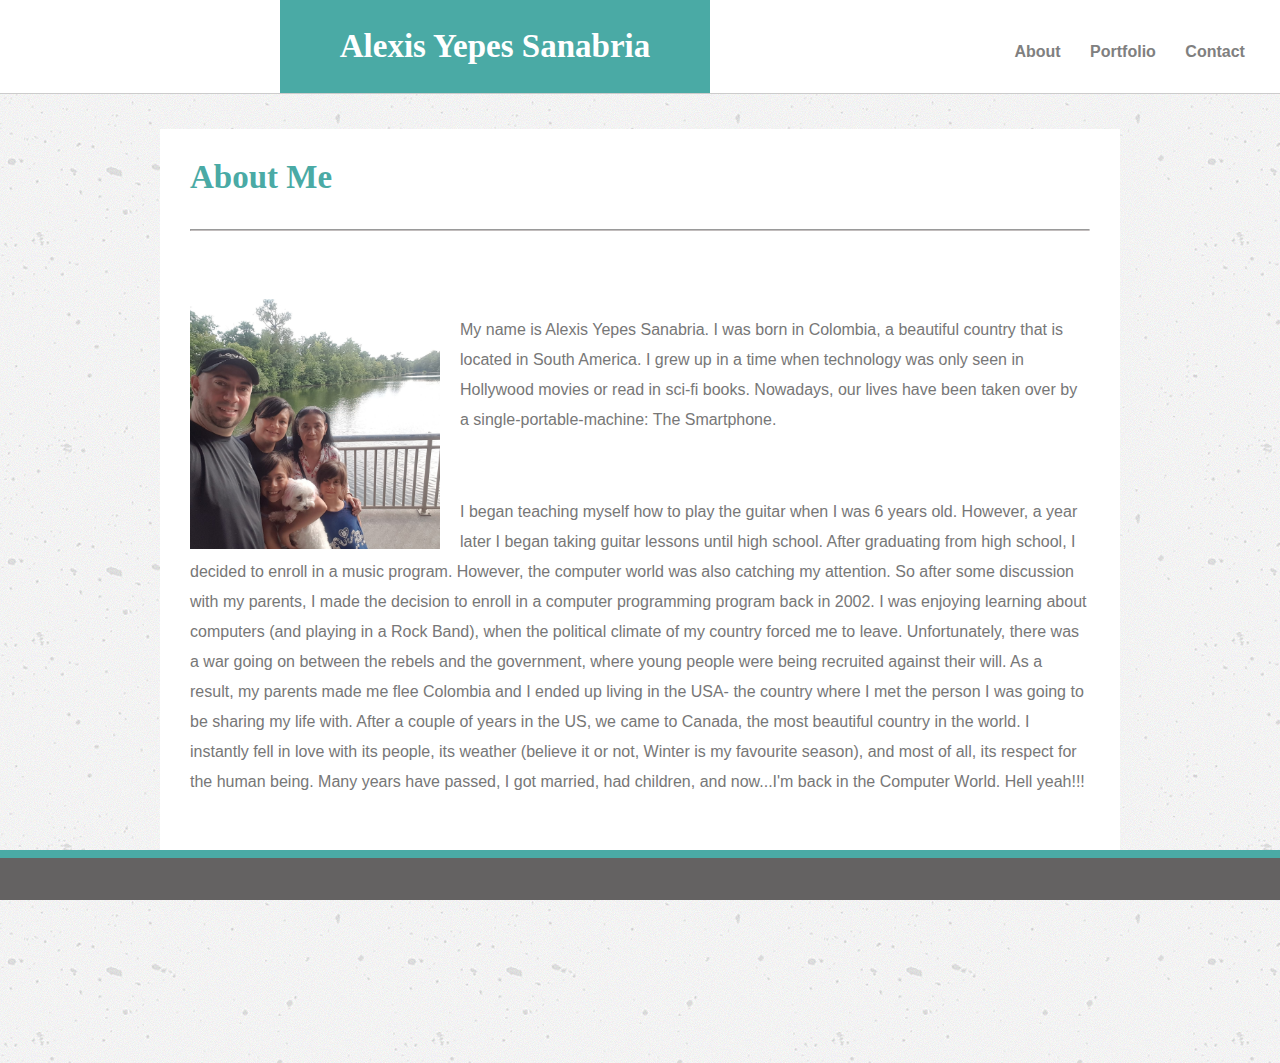
<file: index.html>
<!DOCTYPE html>
<html lang="en">
<head>
    <meta charset="UTF-8">
    <link rel="stylesheet" href="assets/css/style.css">
    <title>Assignment</title>
</head>
<body>
 


     <header id="heading">

       <h1 class="Name">Alexis Yepes Sanabria</h1>
    
        <h4 class="About"><a href="index.html"> About</a></h4>
        <h4 class="Portfolio"><a href="portfolio.html">Portfolio</a></h4>
        <h4 class="Contact"><a href="contact.html">Contact</a></h4>

     </header>

    
        <h1 class="AboutTitle">About Me</h1>
       

        <div class="content">

            <hr>
             <br>
             <br>

             <img class="MeAndMyFamily" src="assets/images/familyselfie.jpg" alt="picture of me and my family">
              
            

             <p>
                    My name is Alexis Yepes Sanabria. I was born in Colombia, a beautiful country that is located in 
                    South America. I grew up in a time when technology was only seen in Hollywood movies or read in sci-fi books. 
                    Nowadays, our lives have been taken over by a single-portable-machine: The Smartphone.
           
             </p>

          <br>

             <p>
                    I began teaching myself how to play the guitar when I was 6 years old. However, a year later I began 
                    taking guitar lessons until high school. After graduating from high school, I decided to enroll in a music
                    program. However, the computer world was also catching my attention. So after some discussion with my 
                    parents, I made the decision to enroll in a computer programming program back in 2002. 
                    I was enjoying learning about computers (and playing in a Rock Band), when the political climate of 
                    my country forced me to leave. Unfortunately, there was a war going on between the rebels and the 
                    government, where young people were being recruited against their will. As a result, my parents made 
                    me flee Colombia and I ended up living in the USA- the country where I met the person I was going to be 
                    sharing my life with. After a couple of years in the US, we came to Canada, the most beautiful country 
                    in the world. I instantly fell in love with its people, its weather (believe it or not, Winter is my 
                    favourite season), and most of all, its respect for the human being. Many years have passed, I got married, 
                    had children, and now...I'm back in the Computer World. Hell yeah!!!
        
              </p>

        </div>
    <footer></footer>

</body>
</html>
</file>
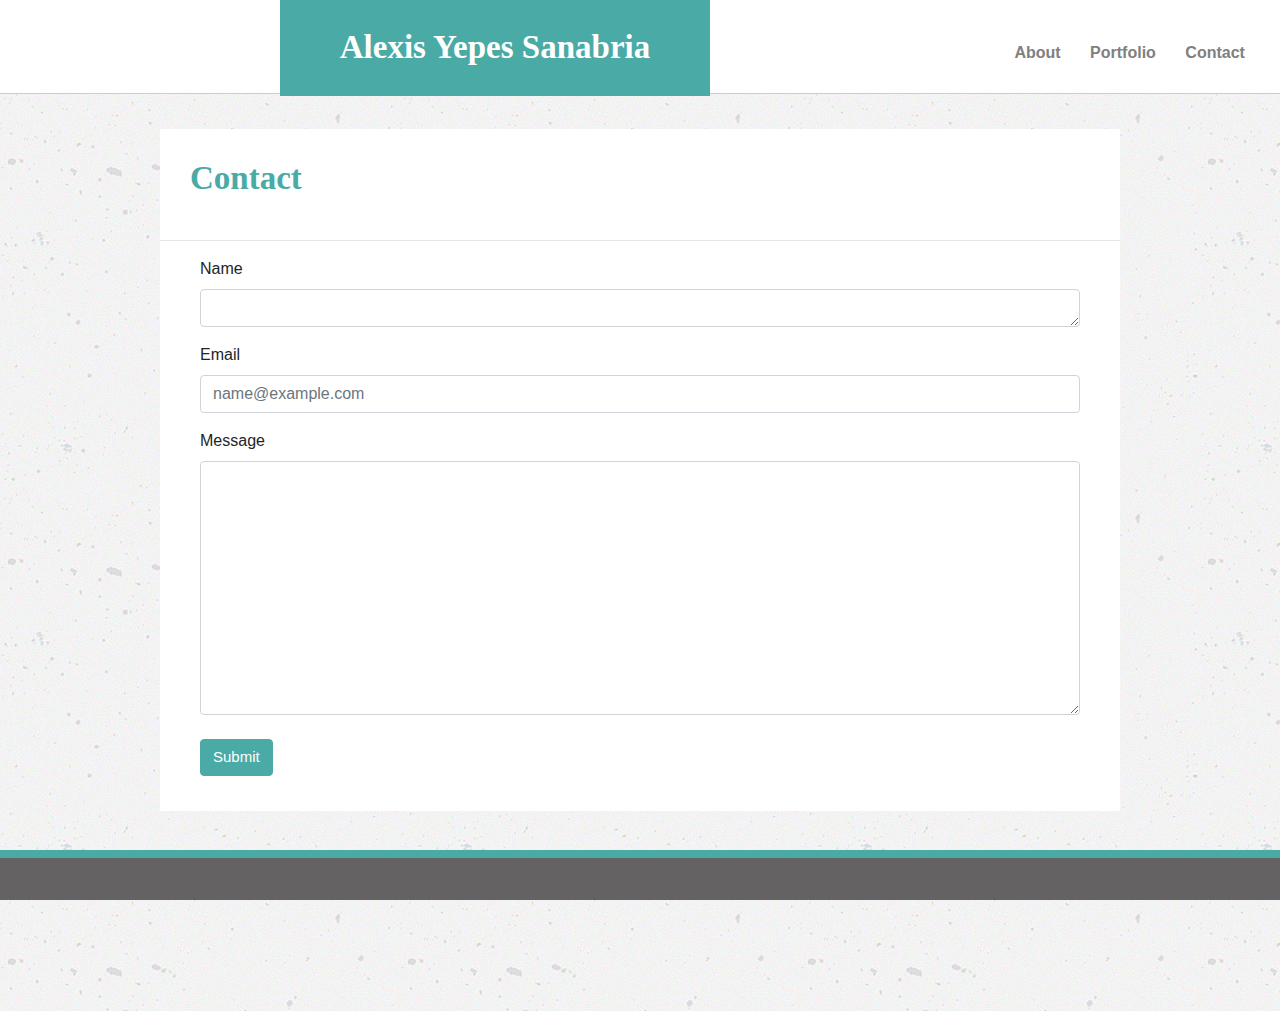
<file: contact.html>
<!DOCTYPE html>
<html lang="en">
<head>
    <meta charset="UTF-8">    
    
    
    <link rel="stylesheet" href="https://stackpath.bootstrapcdn.com/bootstrap/4.1.3/css/bootstrap.min.css">
    <link rel="stylesheet" href="assets/css/style.css">

    <title>Assignment</title>
</head>
<body>
 
  
    <header id="heading">
         
        <h1 style="font-weight: bolder;" class="Name">Alexis Yepes Sanabria</h1>
     
         <h4 style="margin-left: 300px; font-size: 16px; font-weight: bold;"   class="About"><a href="index.html"> About</a></h4>
         <h4 style="font-size: 16px; font-weight: bold;" class="Portfolio"><a href="portfolio.html">Portfolio</a></h4>
         <h4 style="font-size: 16px; font-weight: bold;" class="Contact"><a href="contact.html">Contact</a></h4>
 
    </header>

       <h1 style="font-weight: bolder; "class="ContactTitle">Contact</h1>

<div class="ContainerContact">

 
    
    <hr>

       <form>

        <div class="form-group">
                    <label for="exampleFormControlTextarea1">Name</label>
                    <textarea class="form-control" id="exampleFormControlTextarea1" rows="1"></textarea>
                  </div>
        <div class="form-group">
          <label for="exampleFormControlInput1">Email</label>
          <input type="email" class="form-control" id="exampleFormControlInput1" placeholder="name@example.com">
        </div>
        
        <div class="form-group1">
          <label for="exampleFormControlTextarea1">Message</label>
          <textarea class="form-control" id="exampleFormControlTextarea1" rows="10"></textarea>
          <br>
          <button style="font-size: 15px; background-color: #4aaaa5; border-color: #4aaaa5; color: #ffffff;"  class="btn better-blue;" type="submit">Submit</button>


        </div>
      </form>

    </header>


       <footer></footer>
</div>
</body>

</html>
</file>
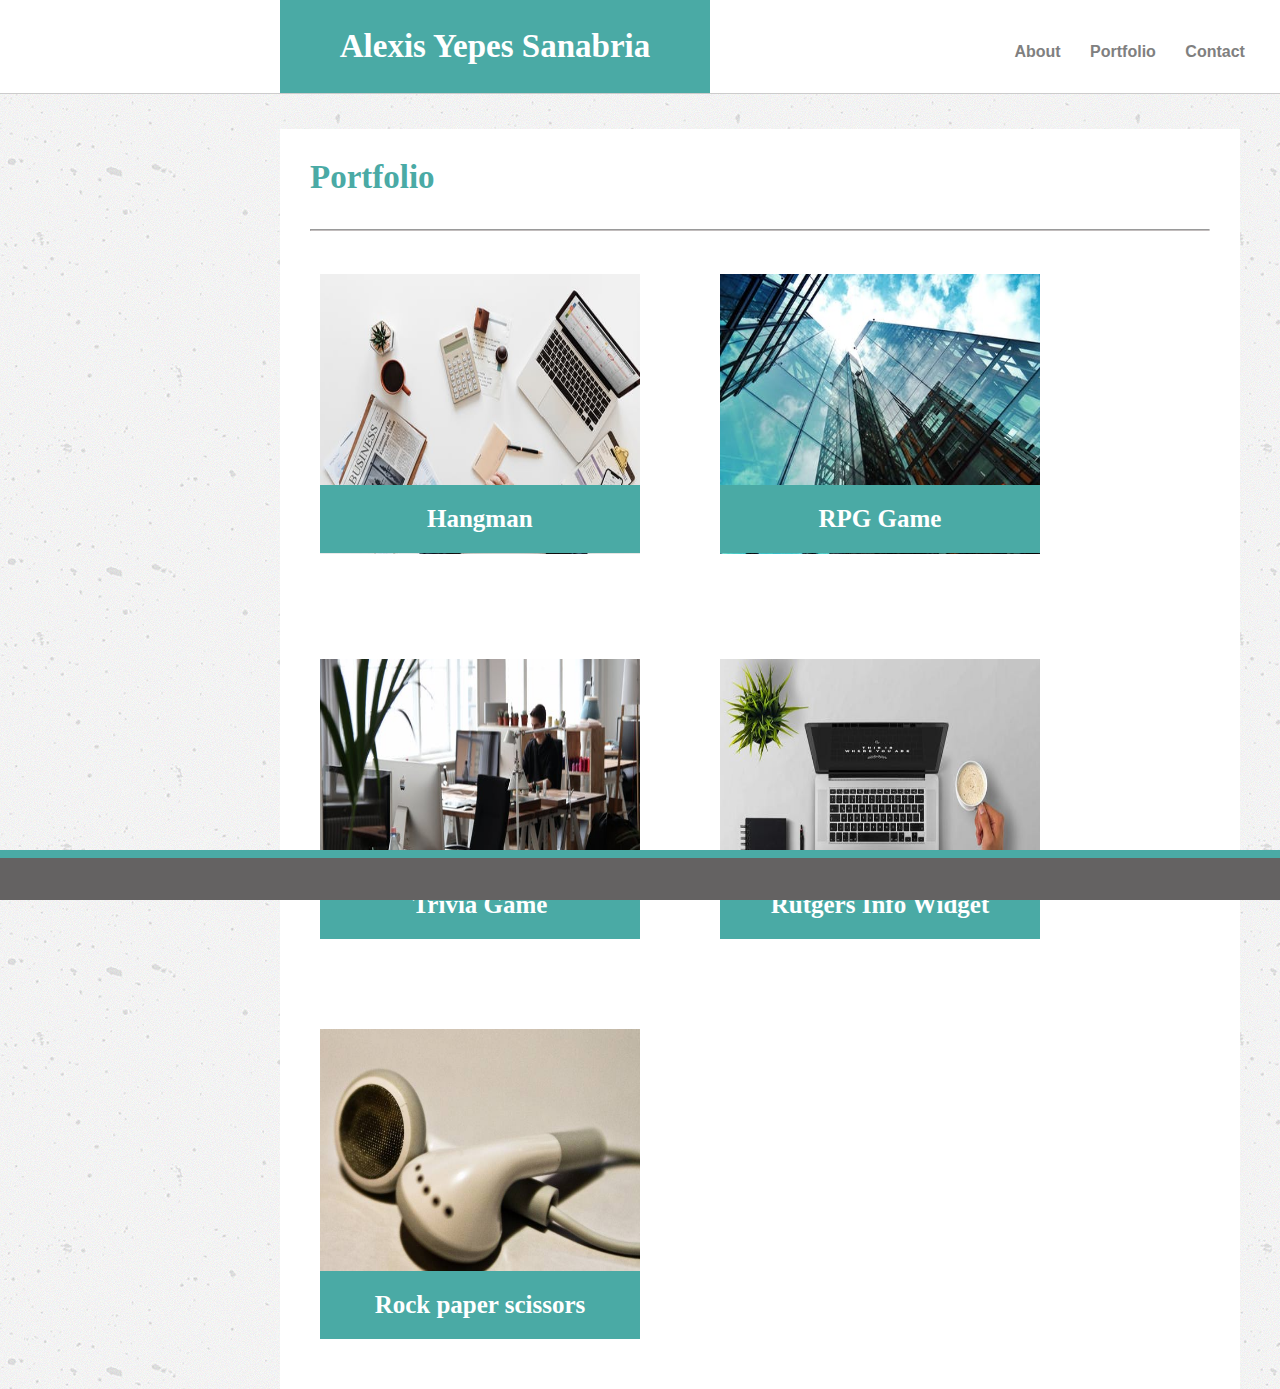
<file: portfolio.html>
<!DOCTYPE html>
<html lang="en">
<head>
    <meta charset="UTF-8">
    <link rel="stylesheet" href="assets/css/style.css">
    <title>Assignment</title>
</head>
<body>
 


     <header id="heading">

       <h1 class="Name">Alexis Yepes Sanabria</h1>

       <h4 class="About"><a href="index.html"> About</a></h4>
       <h4 class="Portfolio"><a href="portfolio.html">Portfolio</a></h4>
       <h4 class="Contact"><a href="contact.html">Contact</a></h4>

     </header>

      
            <h1 class="portfolioTitle">Portfolio</h1>

            

         

         <div class="pictures">

                <hr class="linePortfolio">


                     <img class="Computers1" src="assets/images/buisness2.jpeg" alt="computers 1">
                     <h4 class="label1">Hangman</h4>

                     <img class="Computers2" src="assets/images/buisnessbuilding.jpeg" alt="computers 2">
                     <h4 class="label2">RPG Game</h4>

                     <img class="Computers3" src="assets/images/business3.jpeg" alt="computers 3">
                     <h4 class="label3">Trivia Game</h4>

                     <img class="Computers4" src="assets/images/businees2.jpeg" alt="computers 4">
                     <h4 class="label4">Rutgers Info Widget</h4>

                     <img class="Computers5" src="assets/images/business5.jpg" alt="computers 5">
                     <h4 class="label5">Rock paper scissors</h4>




    
        </div>

       <footer></footer>

</body>

</html>
</file>
<file: assets/css/style.css>
a {
    text-decoration: none;
    color: grey;
}

* {
    box-sizing: border-box;
}

body { 
    background: url(../images/texture.png);
    margin: 0;
}

.contentPortfolio {
    background-color: #ffffff;
    width: 960px; 
    margin-top: 35px;
    margin-left: auto;
    margin-right: auto;
   
}

#heading {
    background-color: #ffffff;
    width: 100%;
    height: 94px;
    padding-bottom: -9px;
    font-family: 'Arial', 'Helvetica Neue', Helvetica, sans-serif;
    border-bottom: 1.5px solid #cccccc;
    color: #777777;


}



.Name {
    font-family: 'Georgia', Times, Times New Roman, serif;
    background-color: #4aaaa5;
    color: #ffffff;
    padding: 28px;
    padding-top: 50px;
    margin-top: -22px;
    margin-left: 280px;
    margin-right: auto;
    text-align: center;
    width: 430px;
    display: inline-block;
    font-size: 33px;
}
 

.About {
    margin-right: 0px;
    margin-bottom: -20px;
    margin-left: 300px;
    display: inline-block;
}

.Portfolio {
    display: inline-block;
    margin-left: 25px;

}

.Contact {
    display: inline-block;
    margin-left: 25px;

}




.AboutTitle {
    
    color: #4aaaa5;
    background-color: #ffffff;
    font-family: 'Georgia', Times, Times New Roman, serif;
    margin-top: 35px;
    margin-left: auto;
    margin-right: auto;
    margin-bottom: 0px;
    padding-bottom: 50px;
    padding-left: 30px;
    padding-top: 30px;
    width: 960px;
    font-size: 33px;
}

hr {

    border-bottom-color: rgb(194, 189, 189);
    height: 0.5px;
}


.MeAndMyFamily {
    width: 250px;
    height:250px;
    float: left;
    margin-right: 20px;
    margin-bottom: 7px;
    clear: both;
}

.content {
   background-color: #ffffff;
   color: #777777;
   width: 960px;
   margin-top: -25px;
   margin-left: auto;
   margin-right: auto;
   margin-bottom: 200px;
   font-family: 'Arial', 'Helvetica Neue', Helvetica, sans-serif;
   line-height: 30px;
   padding-left: 30px;
   padding-right: 30px;
   padding-bottom: 50px;
   width: 960px; 
}

footer {
    background-color: #646262;
    height: 50px;
    width: 100%;
    border-top: 8px solid #4aaaa5;
    position: fixed;
    bottom: 0;
    left: 0;
}

.form {
    margin-top: -10px;
}

.form-group {
    width: 880px;

    background-color: #ffffff;
    margin-right: auto;
    margin-left: auto;
    padding-bottom: 0px;
       
}

.form-group1{
    width: 880px;
    margin-left: auto;
    margin-right: auto;
    margin-bottom: 200px;
    padding-bottom: 35px;
}

.ContainerContact {
    background-color: #ffffff;
    width: 960px;
    margin-left: auto;
    margin-right: auto;
    margin-top: -25px;
}

.ContactTitle {
     
    color: #4aaaa5;
    background-color: #ffffff;
    font-family: 'Georgia', Times, Times New Roman, serif;
    margin-top: 35px;
    margin-left: auto;
    margin-right: auto;
    margin-bottom: 0px;
    padding-bottom: 50px;
    padding-left: 30px;
    padding-top: 30px;
    width: 960px;
    font-size: 33px;
}

.lineContact {
    width: 180px;
    margin-left: auto;
    margin-right: auto;
    border-bottom-color: rgb(194, 189, 189);

}

.portfolioTitle {
    background-color: #ffffff;
    color: #4aaaa5;
            width: 960px;
            margin-top: 35px;
            margin-left: 280px;
            margin-right: auto;
            margin-bottom: 200px;
            padding-left: 30px;
            padding-right: 30px;
            padding-bottom: 40px;
            padding-top: 30px;
         width: 960px;
         font-weight: bolder;
         font-size: 33px;
         font-family: 'Georgia', Times, Times New Roman, serif;

}

.pictures {
    background-color: #ffffff;
    width: 960px;
    margin-left: auto;
    margin-right: auto;
    margin-top: -25px;
    position: absolute;
    
}

.Computers1 {
    background-color: #ffffff;
    width: 400px;
    height: 400px;
    position: absolute;
    left: 300;
    padding: 40px;
    padding-bottom: 80px;
    margin-left: 280px;
    margin-top: -5px;

}
    
.linePortfolio {
    width: 900px;
    margin-left: 310px;
    margin-right: auto;
    margin-top: -182px;

}

.label1 {
    position: absolute;
    left: 0;
    font-size: 25px;
    background-color: #4aaaa5;
    color: #ffffff;
    padding: 20px;
    padding-left: 107px;
    padding-right: 107px;
    margin-left: 320px;
    margin-top: 246px;
    text-align: center;
}

.Computers2 {
    background-color: #ffffff;
    width: 560px;
    height: 400px;
    left: 300;
    padding: 40px;
    padding-bottom: 80px;
    padding-right: 200px;
    margin-left: 680px;
    margin-top: -5px;
    position: absolute;

}

.label2 {
    position: absolute;
    left: 0;
    font-size: 25px;
    background-color: #4aaaa5;
    color: #ffffff;
    padding: 20px;
    padding-left: 80px;
    padding-right: 80px;
    margin-left: 720px;
    margin-top: 246px;
    width: 320px;
    text-align: center;
}

.Computers3 {
    background-color: #ffffff;
    width: 400px;
    height: 400px;
    position: absolute;
    left: 300;
    padding: 40px;
    padding-bottom: 80px;
    margin-left: 280px;
    margin-top: 380px;
}

.label3 {
    position: absolute;
    left: 0;
    font-size: 25px;
    background-color: #4aaaa5;
    color: #ffffff;
    padding: 20px;
    padding-left: 70px;
    padding-right: 70px;
    margin-left: 320px;
    margin-top: 632px;
    text-align: center;
    width: 320px;
}

.Computers4 {
    background-color: #ffffff;
    width: 560px;
    height: 770px;
    left: 300;
    padding: 40px;
    padding-bottom: 450px;
    padding-right: 200px;
    margin-left: 680px;
    margin-top: 380px;
    margin-bottom: 700pX;
    position: absolute;
}

.label4 {
    position: absolute;
    left: 0;
    font-size: 25px;
    background-color: #4aaaa5;
    color: #ffffff;
    padding: 20px;
    padding-left: 40px;
    padding-right: 40px;
    margin-left: 720px;
    margin-top: 632px;
    width: 320px;
    text-align: center;
}

.Computers5 {
    background-color: #ffffff;
    width: 400px;
    height: 400px;
    position: absolute;
    left: 300;
    padding: 40px;
    padding-bottom: 70px;
    margin-left: 280px;
    margin-top: 750px;
    margin-bottom: 30px;
}

.label5 {
    position: absolute;
    left: 0;
    font-size: 25px;
    background-color: #4aaaa5;
    color: #ffffff;
    padding: 20px;
    padding-left: 40px;
    padding-right: 40px;
    margin-left: 320px;
    margin-top: 1032px;
    text-align: center;
    width: 320px;
}
</file>
